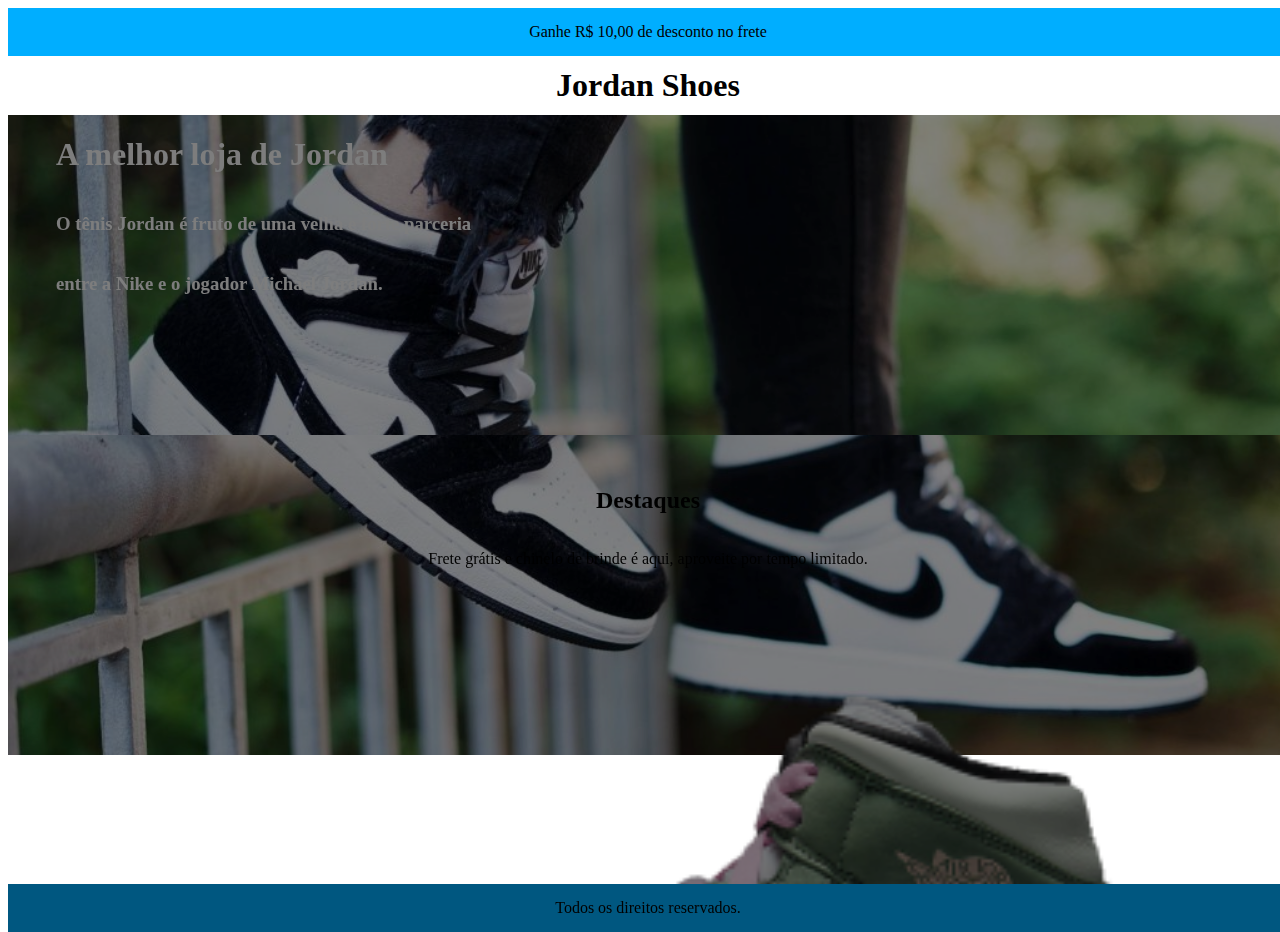
<file: index.html>
<!DOCTYPE html>
<html lang="pt-br">
<head>
    <meta charset="UTF-8">
    <meta name="viewport" content="width=device-width, initial-scale=1.0">
    <title>Jordan Shoes</title>
    <link rel="stylesheet" href="style.css">
</head>
<body>
    <div class="topo">
        <p>Ganhe R$ 10,00 de desconto no frete</p>
    </div>

    <header>
        <h1 class="title">Jordan Shoes</h1>
    </header>

    <div class="banner">
        <div class="banner_image"></div>
        <div style="background-image: url('./wallpaper.jpeg');"></div>


    <section class="paragrafo-inicial">
        <div class="texto">
            <h1>A melhor loja de Jordan</h1>
            <h3>O tênis Jordan é fruto de uma velha e forte parceria</h3>
            <h3>entre a Nike e o jogador Michael Jordan.</h3>
        </div>

        <div class="destaque">
            <h2>Destaques</h2>
            <p>Frete grátis e chinelo de brinde é aqui, aproveite por tempo limitado.</p>
        </div>
    </section>

        <div id = "img1"></div>
    

</section>

<footer>
    <p>Todos os direitos reservados.</p>
</footer>
</body>
</html>
</file>
<file: style.css>
@import url('https://fonts.googleapis.com/css2?family=Montserrat:wght@500;600;700&display=swap');

html {
    font-size: 100%;
}

body {
    background-color: #ffffff;
}

html, body {
    width: 100%;
}

.topo {
    display: flex;
    justify-content: center;
    align-items: center;
    background: #00AEFF;
    padding: 0 8rem;
    height: 3rem;
}

.title {
    display: flex;
    justify-content: center;
    align-items: center;
    background: #ffffff;
    color: black;
    padding: 0 10rem;
    height: 1rem;
}


.banner {
    position: absolute;
    width: 100%;
    height: 40rem;
    background-position: center;
    filter: brightness(50%);

}

.texto {
    padding: 0 3rem;
    height: 20rem;
    display: flex;
    flex-direction: column;
    background-image: url(./wallpaper.jpeg);
    color: #F9F9F9;
    background-repeat: no-repeat;
    background-size: cover;
}

.banner {
    background-image: url(./wallpaper.jpeg);
    background-repeat: no-repeat;
    background-size: cover;~
    }


.destaque {
    max-width: 1440px;
    margin: 2rem auto 0;
    display: flex;
    flex-direction: column; 
    justify-content: column;
    align-items: center;
    }


    .cards {
        display: flex;
        justify-content: center;
        align-items: center;
        flex-wrap: wrap;
        gap: 8rem 8rem;
        margin-bottom: 10rem;
        padding: 0 10rem;
    }

    
    .card {
        display: flex;
        justify-content: center;
        align-items: center;
        box-shadow: 2px 2px 8px #7a7a7a;
       }
#img1{
    height: 300px;
    background-image: url(./jordan-green.png);
    background-repeat: no-repeat;
    background-size: cover;
}

    
footer {
    padding: 0 8rem;
    height: 3rem;
    display: flex;
    justify-content: center;
    align-items: center;
    background-color:#00AEFF ;
    color: black; 
}
</file>
